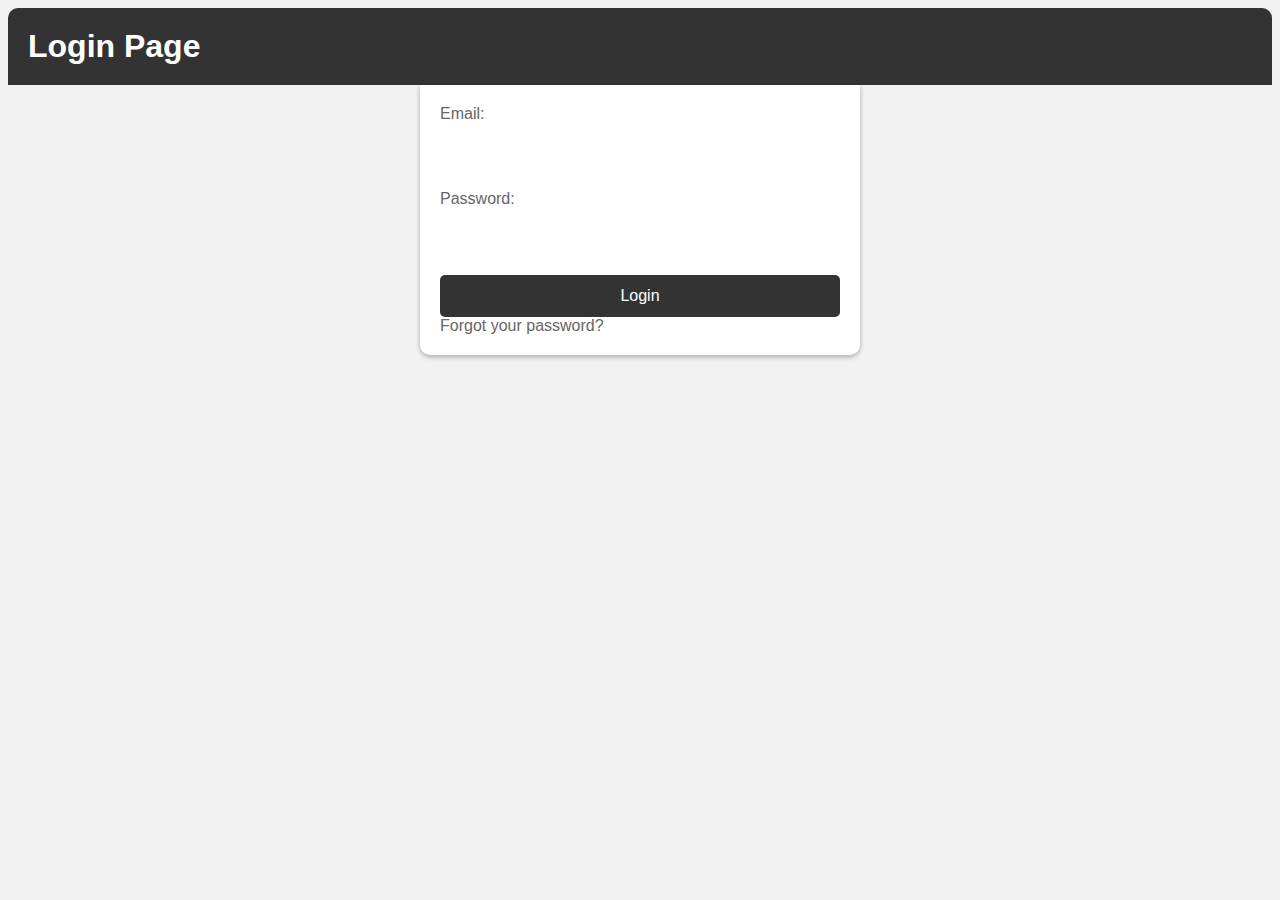
<file: GPT.html>
<!DOCTYPE html>
<html lang="en">
<head>
    <meta charset="UTF-8">
    <title>Login Page</title>
    <style>
        body {
            background-color: #f2f2f2;
            font-family: Arial, sans-serif;
        }

        h1 {
            color: #fff;
            background-color: #333;
            padding: 20px;
            border-radius: 10px 10px 0 0;
            margin: 0;
        }

        form {
            background-color: #fff;
            border-radius: 0 0 10px 10px;
            padding: 20px;
            box-shadow: 0px 2px 5px rgba(0, 0, 0, 0.3);
            width: 400px;
            margin: 0 auto;
        }

        label {
            display: block;
            margin-bottom: 8px;
            color: #666;
        }

        input[type="email"],
        input[type="password"] {
            width: 100%;
            padding: 12px;
            border-radius: 5px;
            border: none;
            margin-bottom: 20px;
            box-sizing: border-box;
        }

        button[type="submit"] {
            background-color: #333;
            color: #fff;
            border: none;
            padding: 12px 20px;
            border-radius: 5px;
            cursor: pointer;
            font-size: 16px;
            width: 100%;
        }

        button[type="submit"]:hover {
            background-color: #666;
        }

        a {
            color: #666;
            text-decoration: none;
        }

        a:hover {
            color: #333;
        }
    </style>
</head>
<body>
    <h1>Login Page</h1>
    <form>
        <label for="email">Email:</label>
        <input type="email" id="email" name="email" required>

        <label for="password">Password:</label>
        <input type="password" id="password" name="password" required>

        <button type="submit">Login</button>
        <a href="#">Forgot your password?</a>
    </form>
</body>
</html>
</file>
